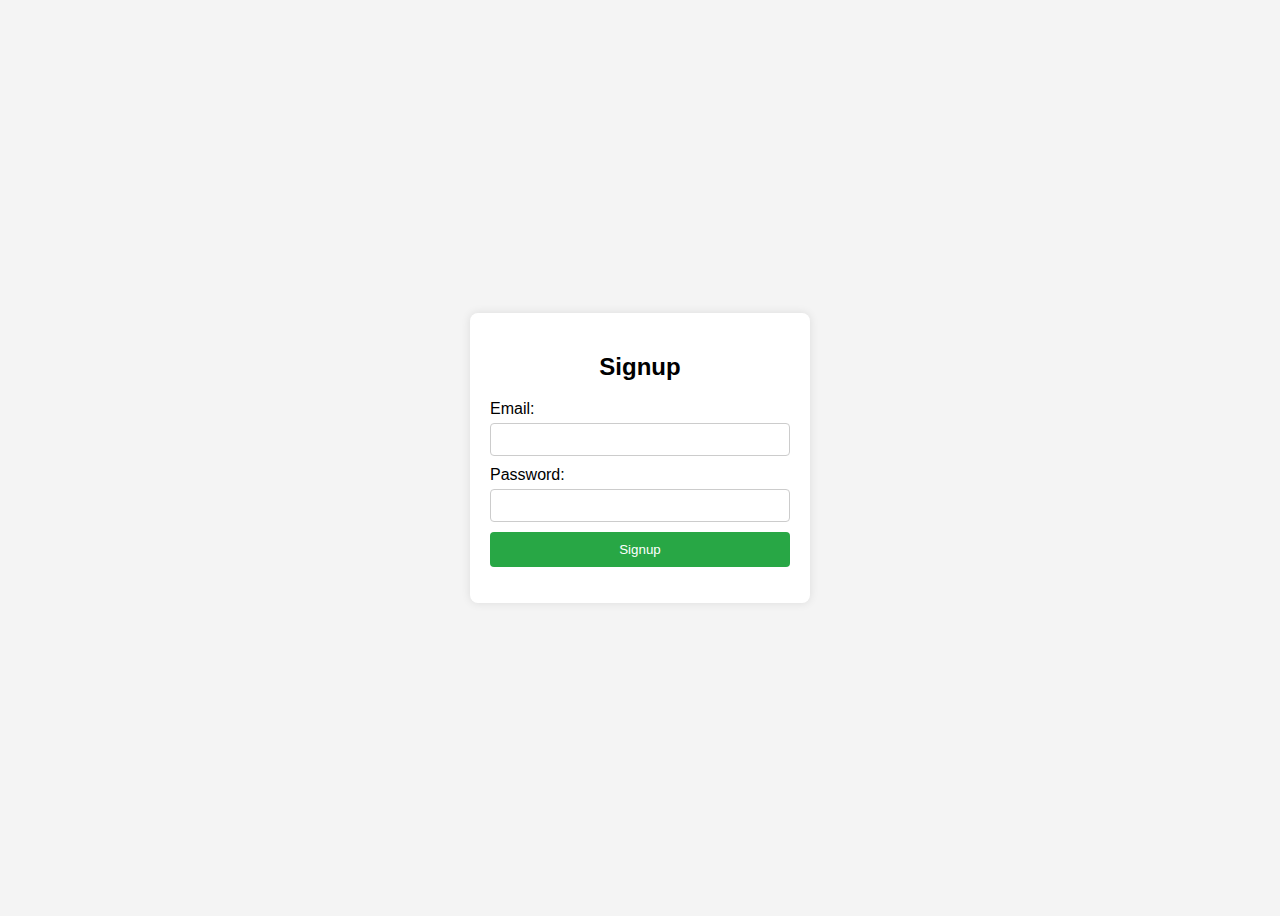
<file: frontend/index.html>
<!DOCTYPE html>
<html lang="en">
<head>
    <meta charset="UTF-8">
    <meta name="viewport" content="width=device-width, initial-scale=1.0">
    <title>Signup Form</title>
    <link rel="stylesheet" href="styles.css">
</head>
<body>
    <div class="container">
        <h2>Signup</h2>
        <form id="signupForm">
            <label for="email">Email:</label>
            <input type="email" id="email" name="email" required>

            <label for="password">Password:</label>
            <input type="password" id="password" name="password" required>

            <button type="submit">Signup</button>
        </form>
        <p id="message"></p>
    </div>
    <script src="script.js"></script>
</body>
</html>
</file>
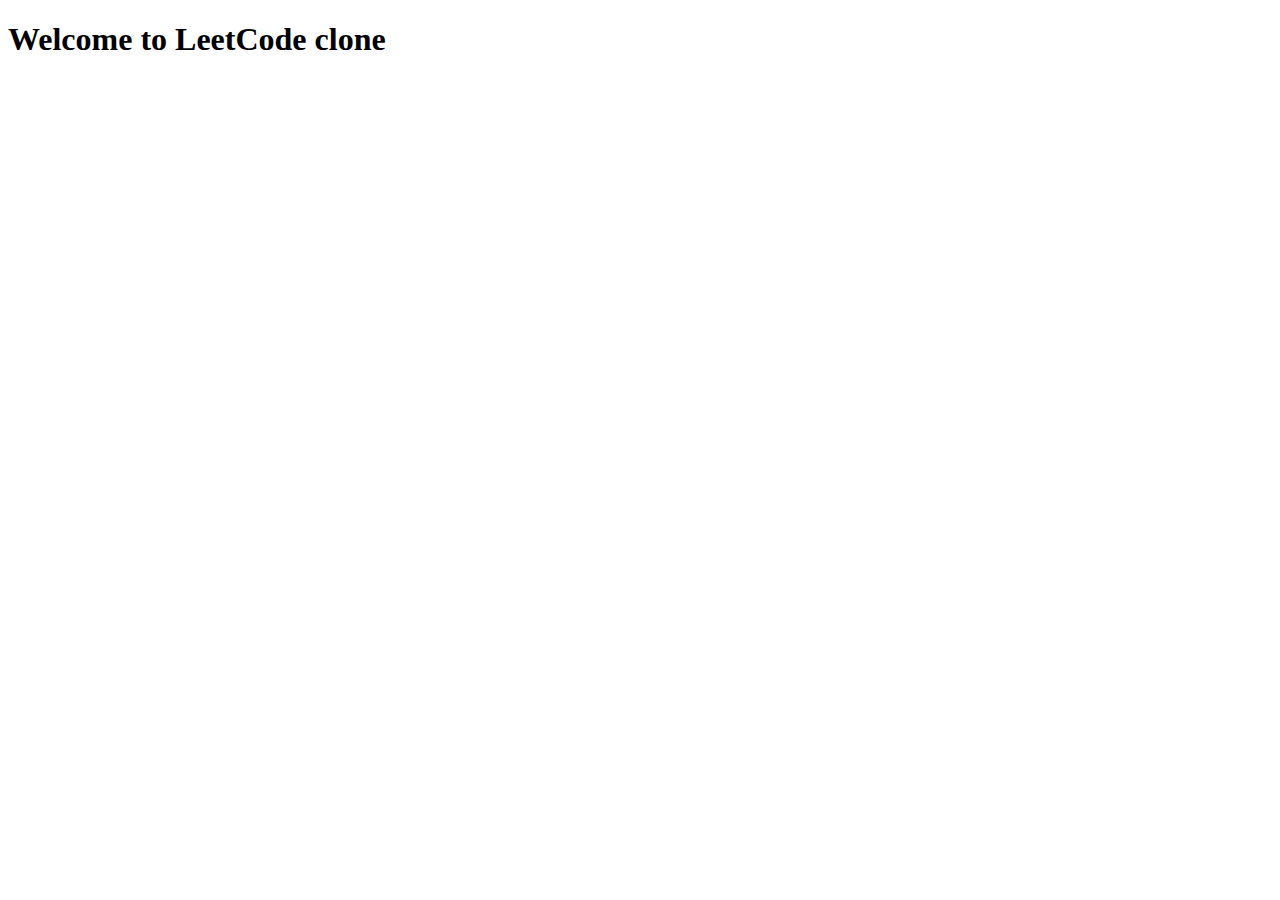
<file: frontend/dashboard.html>
<!DOCTYPE html>
<html lang="en">
<head>
    <meta charset="UTF-8">
    <meta name="viewport" content="width=device-width, initial-scale=1.0">
    <title>Document</title>
</head>
<body>
    <h1>Welcome to LeetCode clone</h1>
</body>
</html>
</file>
<file: frontend/styles.css>
body {
    font-family: Arial, sans-serif;
    background-color: #f4f4f4;
    display: flex;
    justify-content: center;
    align-items: center;
    height: 100vh;
}

.container {
    background-color: white;
    padding: 20px;
    border-radius: 8px;
    box-shadow: 0 0 10px rgba(0, 0, 0, 0.1);
    width: 300px;
}

h2 {
    text-align: center;
}

form {
    display: flex;
    flex-direction: column;
}

label {
    margin-bottom: 5px;
}

input {
    margin-bottom: 10px;
    padding: 8px;
    border: 1px solid #ccc;
    border-radius: 4px;
}

button {
    padding: 10px;
    background-color: #28a745;
    color: white;
    border: none;
    border-radius: 4px;
    cursor: pointer;
}

button:hover {
    background-color: #218838;
}

#message {
    margin-top: 10px;
    text-align: center;
}
</file>
